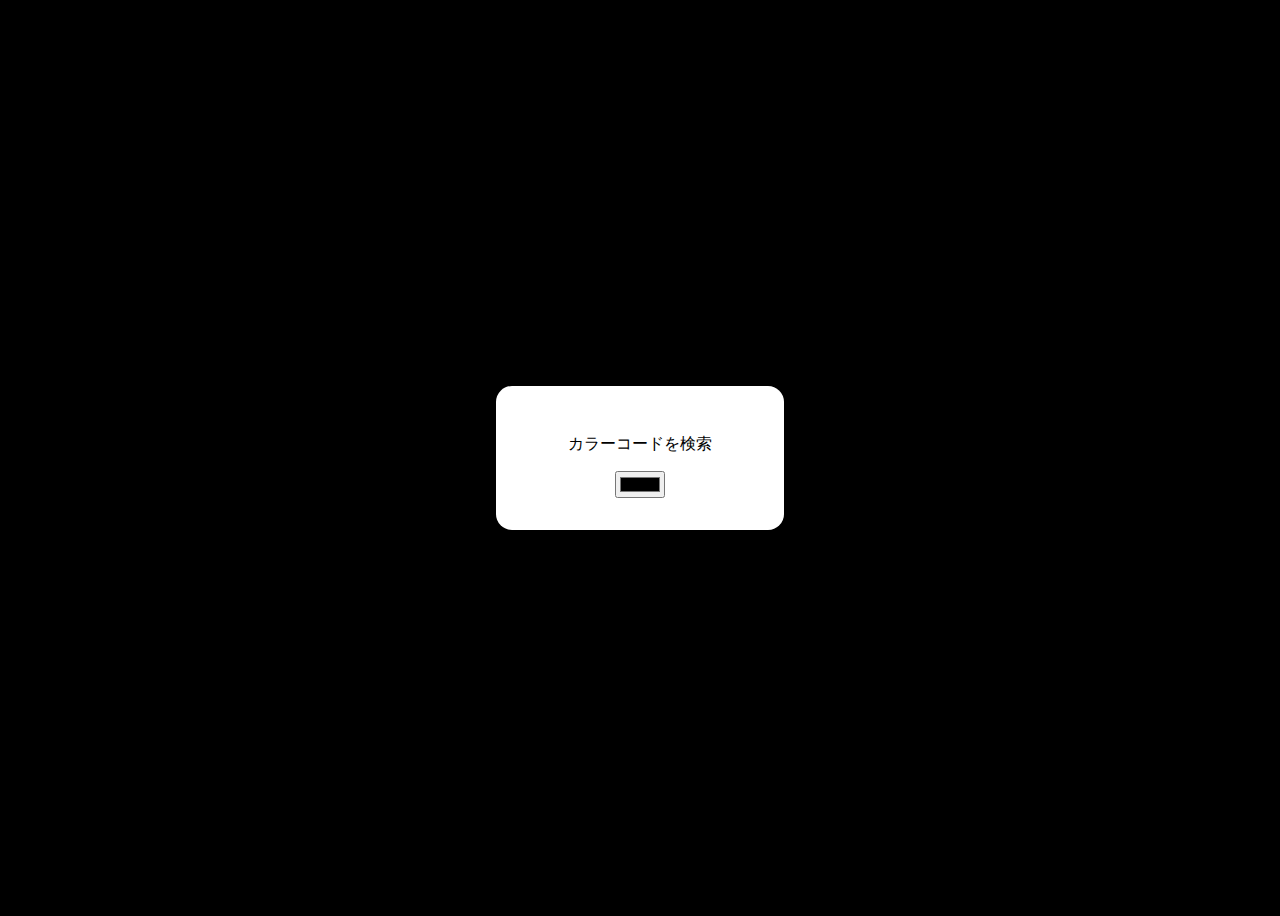
<file: chapter3/ColorPicker/index.html>
<!DOCTYPE html>
<html lang="ja">
<head>
  <meta charset="UTF-8">
  <meta name="viewport" content="width=device-width, initial-scale=1.0">
  <title>カラーピッカー</title>
  <link rel="stylesheet" href="css/style.css">
  <script src="js/script.js" defer></script>
</head>
<body>
  <div>
    <p id="colorText">カラーコードを検索</p>
    <input id="colorPicker" type="color">
  </div>
</body>
</html>
</file>
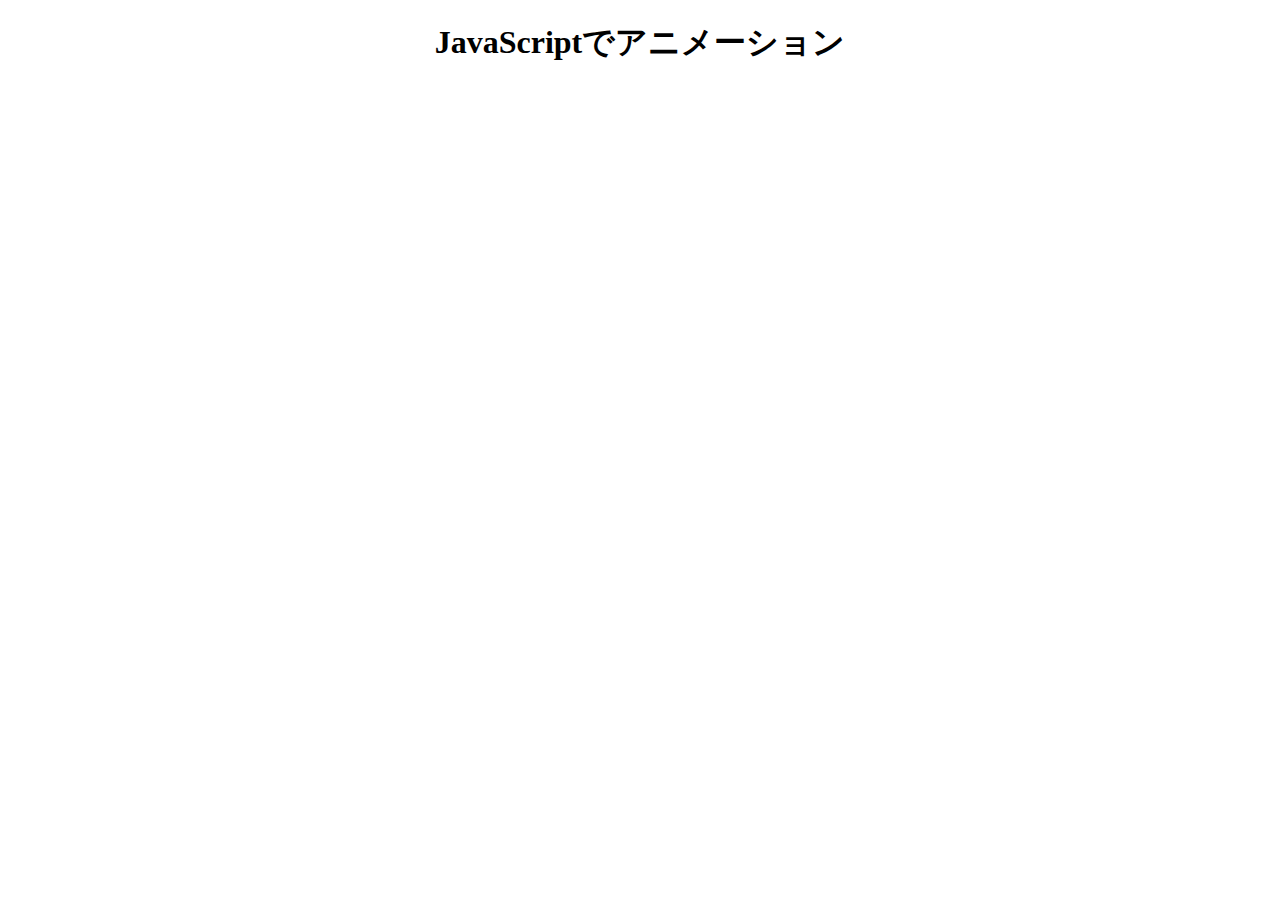
<file: chapter6/04-demo/index.html>
<!DOCTYPE html>
<html lang="ja">
<head>
  <meta charset="UTF-8">
  <meta name="viewport" content="width=device-width, initial-scale=1.0">
  <title>6-4. 見出しを下から浮き上がらせよう</title>
  <link rel="stylesheet" href="css/style.css">
  <script src="js/script.js" defer></script>
</head>
<body>
  <h1 id="heading">JavaScriptでアニメーション</h1>
</body>
</html>
</file>
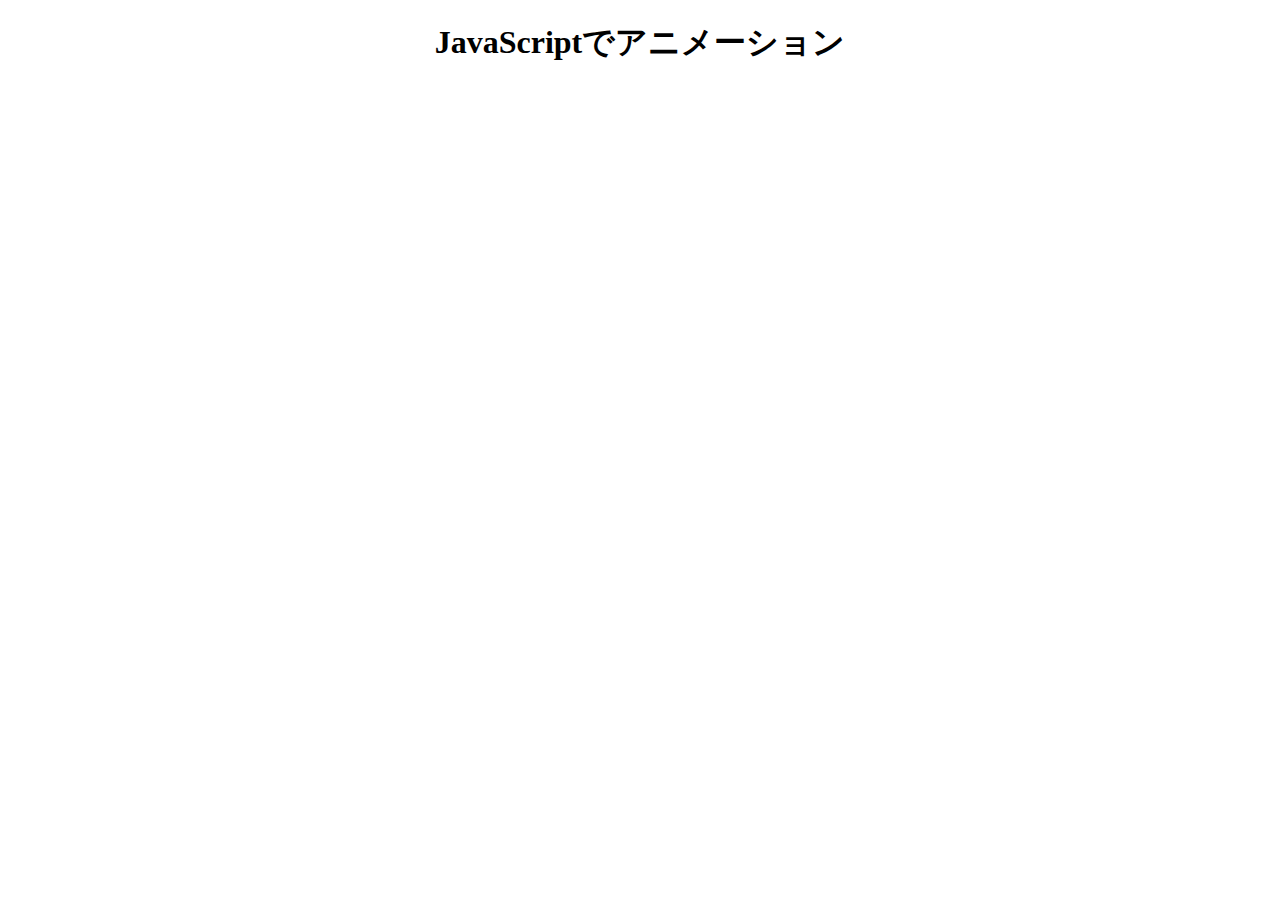
<file: chapter6/08-demo1/index.html>
<!DOCTYPE html>
<html lang="ja">
<head>
    <meta charset="UTF-8">
    <meta name="viewport" content="width=device-width, initial-scale=1.0">
    <title>回転する見出し</title>
    <link rel="stylesheet" href="css/style.css">
    <script src="js/script.js" defer></script>
</head>
<body>
    <h1 id="heading">JavaScriptでアニメーション</h1>
</body>
</html>
</file>
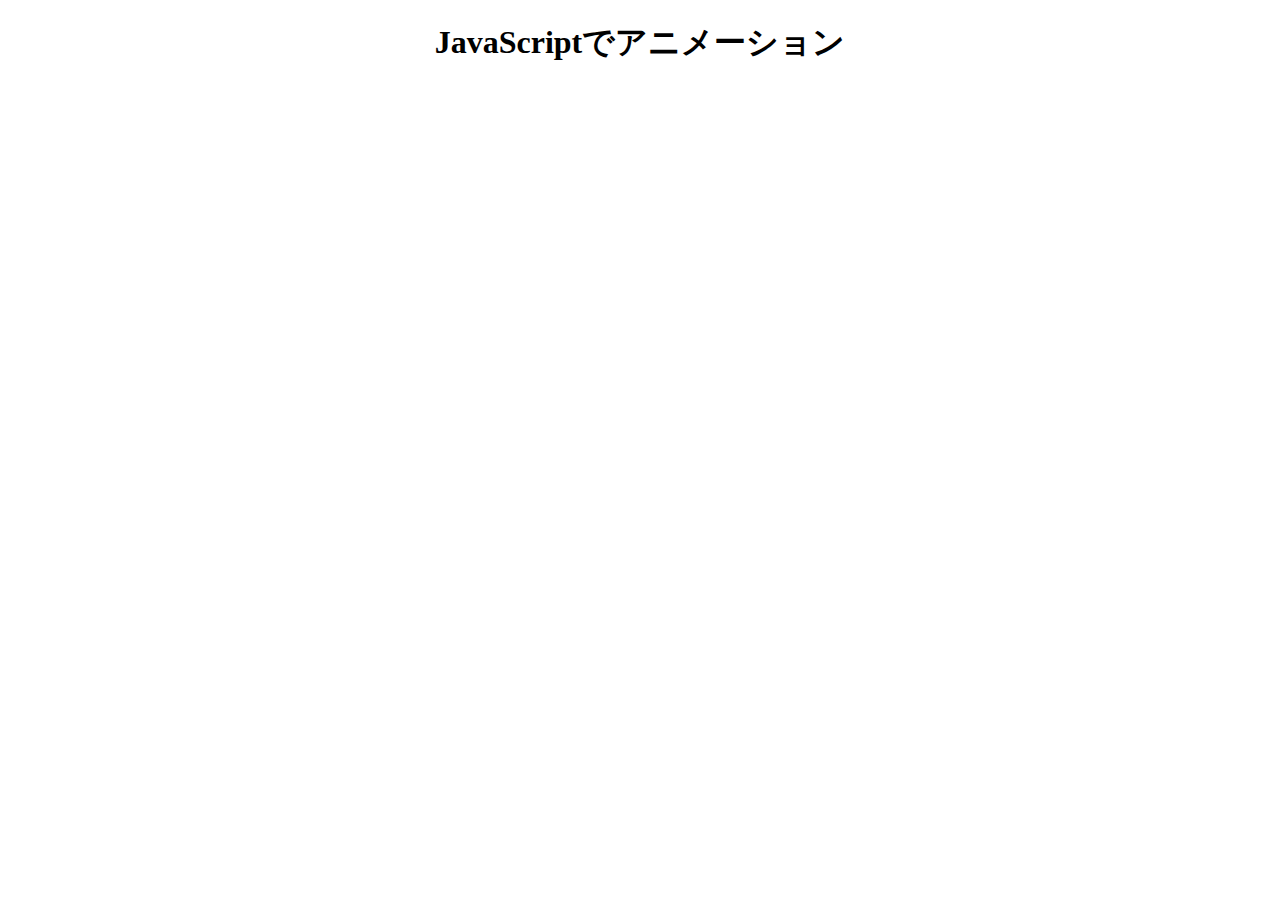
<file: chapter6/08-demo2/index.html>
<!DOCTYPE html>
<html lang="ja">
<head>
    <meta charset="UTF-8">
    <meta name="viewport" content="width=device-width, initial-scale=1.0">
    <title>色が変化する見出し</title>
    <link rel="stylesheet" href="css/style.css">
    <script src="js/script.js" defer></script>
</head>
<body>
    <h1 id="heading">JavaScriptでアニメーション</h1>
</body>
</html>
</file>
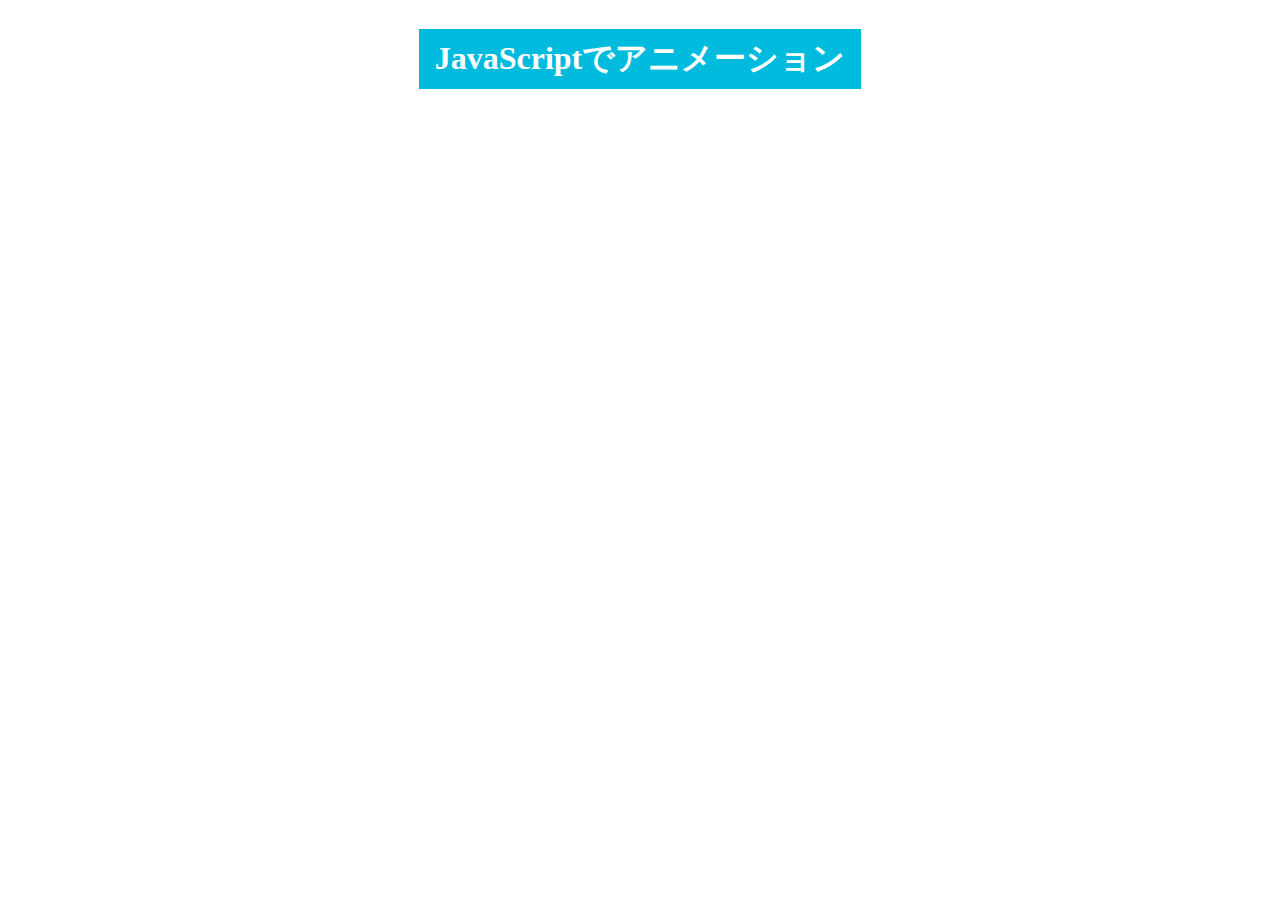
<file: chapter6/08-demo3/index.html>
<!DOCTYPE html>
<html lang="ja">
<head>
    <meta charset="UTF-8">
    <meta name="viewport" content="width=device-width, initial-scale=1.0">
    <title>背景が伸びる見出し</title>
    <link rel="stylesheet" href="css/style.css">
    <script src="js/script.js" defer></script>
</head>
<body>
    <h1 id="heading">JavaScriptでアニメーション</h1>
</body>
</html>
</file>
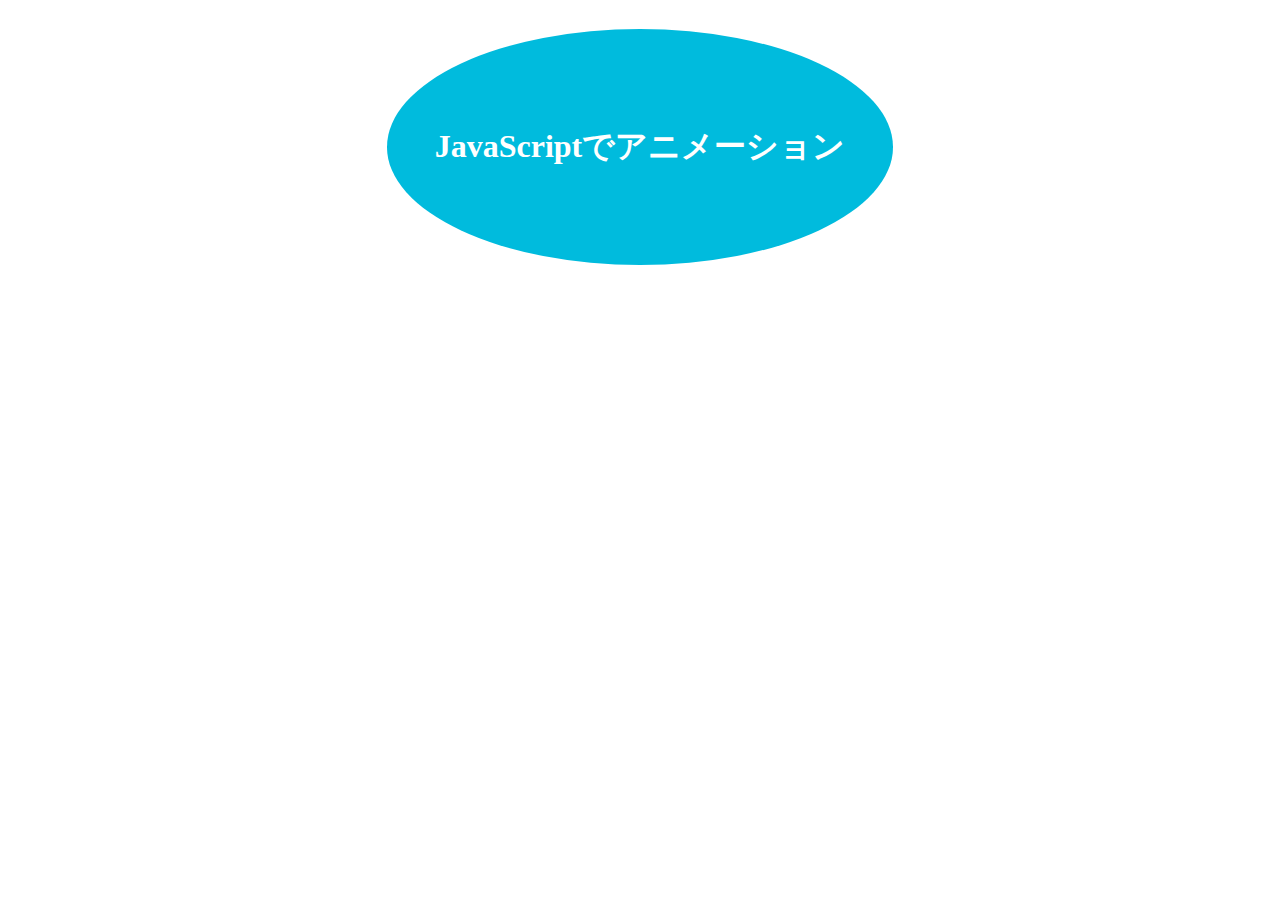
<file: chapter6/08-demo4/index.html>
<!DOCTYPE html>
<html lang="ja">
<head>
    <meta charset="UTF-8">
    <meta name="viewport" content="width=device-width, initial-scale=1.0">
    <title>ふよふよ動く見出し</title>
    <link rel="stylesheet" href="css/style.css">
    <script src="js/script.js" defer></script>
</head>
<body>
    <h1 id="heading">JavaScriptでアニメーション</h1>
</body>
</html>
</file>
<file: chapter3/ColorPicker/css/style.css>
body {
  text-align: center;
  font-family: sans-serif;
  display: grid;
  place-items: center;
  height: 100vh;
  background: #000;
}
div {
  background: #fff;
  padding: 2rem;
  border-radius: 1rem;
  width: 14rem;
  box-shadow: 0 0 1rem rgba(0,0,0,.5);
}
</file>
<file: chapter6/04-demo/css/style.css>
body {
  text-align: center;
}
</file>
<file: chapter6/08-demo1/css/style.css>
body {
  text-align: center;
}
</file>
<file: chapter6/08-demo2/css/style.css>
body {
  text-align: center;
}
</file>
<file: chapter6/08-demo3/css/style.css>
body {
  text-align: center;
}
h1 {
  color: #fff;
  display: inline-block;
  background-image: linear-gradient(90deg, #0bd, #0bd 50%, #fff 50%, #fff);
  background-size: 200% 100%;
  padding: .5rem 1rem;
}
</file>
<file: chapter6/08-demo4/css/style.css>
body {
  text-align: center;
}
h1 {
  background: #0bd;
  color: #fff;
  display: inline-block;
  padding: 6rem 3rem;
  border-radius: 50%;
}
</file>
